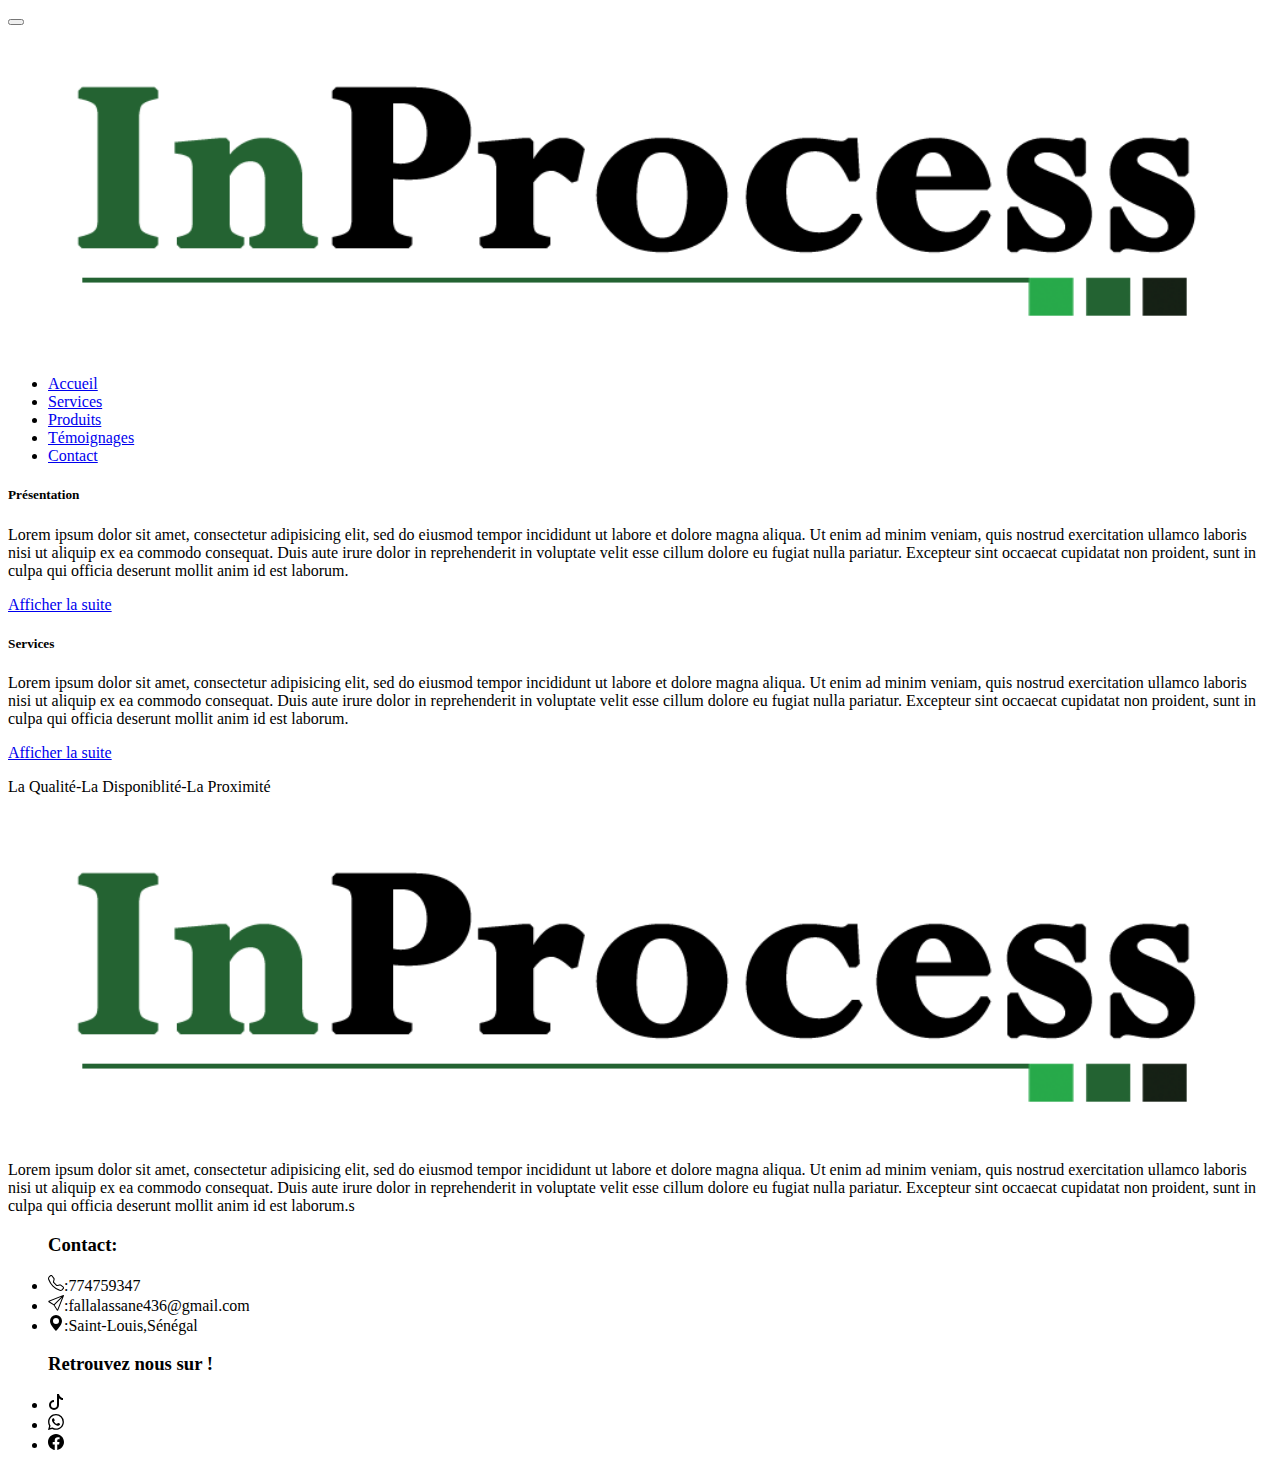
<file: index.html>
<!DOCTYPE html>
<html>
<head>
	<meta charset="utf-8">
	<meta name="viewport" content="width=device-width, initial-scale=1">
	<link rel="stylesheet" type="text/css" href="./ressources/css/style.css">
		<link href="https://cdn.jsdelivr.net/npm/bootstrap@5.2.3/dist/css/bootstrap.min.css" rel="stylesheet" integrity="sha384-rbsA2VBKQhggwzxH7pPCaAqO46MgnOM80zW1RWuH61DGLwZJEdK2Kadq2F9CUG65" crossorigin="anonymous">
<script src="https://cdn.jsdelivr.net/npm/bootstrap@5.2.3/dist/js/bootstrap.bundle.min.js" integrity="sha384-kenU1KFdBIe4zVF0s0G1M5b4hcpxyD9F7jL+jjXkk+Q2h455rYXK/7HAuoJl+0I4" crossorigin="anonymous"></script>
	<title>Service Fall Family</title>
</head>
<body>
	<div>
		<header class="navbar navbar-expand-lg bg-light">
			<button type="button" class="navbar-tggler ms-5" data-bs-toggle="collapse" data-bs-target="#nav-collapse">
				<span class="navbar-toggler-icon"></span>
			</button>
			<a href="#" class="navbar-brand">
				<img class="w-25 ms-5" src="./ressources/images/logo.svg" alt="logo" class="image ms-5">
			</a>
			<nav class="collapse navbar-collapse" id="nav-collapse">
				<ul class="navbar-nav ms-5">
					<li class="nav-item">
						<a class="nav-link active" aria-current="page" href="index.html">Accueil</a>
					</li>
					<li class="nav-item">
						<a class="nav-link"href="services.html">Services</a>
					</li>
					<li class="nav-item">
						<a class="nav-link" href="produits.html">Produits</a>
					</li>
					<li class="nav-item">
						<a class="nav-link" href="temoignages.html">Témoignages</a>
					</li>
					<li class="nav-item">
						<a class="nav-link" href="contact.html">Contact</a>
					</li>
				</ul>
			</nav>
		</header>
	</div>
	<section class="my-5">
		<div class="row container-fluid">
  <div class="col-sm-6">
    <div class="card">
      <div class="card-body">
        <h5 class="card-title fst-italic fw-bold text-center fs-4">Présentation</h5>
        <p class="card-text text-lowercase fs-6">Lorem ipsum dolor sit amet, consectetur adipisicing elit, sed do eiusmod
        tempor incididunt ut labore et dolore magna aliqua. Ut enim ad minim veniam,
        quis nostrud exercitation ullamco laboris nisi ut aliquip ex ea commodo
        consequat. Duis aute irure dolor in reprehenderit in voluptate velit esse
        cillum dolore eu fugiat nulla pariatur. Excepteur sint occaecat cupidatat non
        proident, sunt in culpa qui officia deserunt mollit anim id est laborum.</p>
        <a href="#" class="btn btn-light">Afficher la suite</a>
      </div>
    </div>
  </div>
  <div class="col-sm-6">
    <div class="card">
      <div class="card-body">
        <h5 class="card-title fst-italic fw-bold text-center fs-4">Services</h5>
        <p class="card-text text-lowercase fs-6">Lorem ipsum dolor sit amet, consectetur adipisicing elit, sed do eiusmod
        tempor incididunt ut labore et dolore magna aliqua. Ut enim ad minim veniam,
        quis nostrud exercitation ullamco laboris nisi ut aliquip ex ea commodo
        consequat. Duis aute irure dolor in reprehenderit in voluptate velit esse
        cillum dolore eu fugiat nulla pariatur. Excepteur sint occaecat cupidatat non
        proident, sunt in culpa qui officia deserunt mollit anim id est laborum.</p>
        <a href="services.html" class="btn btn-light">Afficher la suite</a>
      </div>
    </div>
  </div>
</div>
	</section>
	<div class="bg-light py-4">
		<footer>
			<div><p class="container-fluid text-center fs-4 fst-italic fw-bold pt-2 py-4">La Qualité-La Disponiblité-La Proximité</p>
			</div>
			<div class="row">
			<div class="col-4">
				<img class="w-25 ms-5" src="./ressources/images/logo.svg" alt="logo" class="image ms-5">
  <div class="card-body">
    <p class="card-text container-fluid text-lowercase fs-6">Lorem ipsum dolor sit amet, consectetur adipisicing elit, sed do eiusmod
    tempor incididunt ut labore et dolore magna aliqua. Ut enim ad minim veniam,
    quis nostrud exercitation ullamco laboris nisi ut aliquip ex ea commodo
    consequat. Duis aute irure dolor in reprehenderit in voluptate velit esse
    cillum dolore eu fugiat nulla pariatur. Excepteur sint occaecat cupidatat non
    proident, sunt in culpa qui officia deserunt mollit anim id est laborum.s</p>
  </div>
</div>
			<div class="col-4">
				<ul class="navbar-nav text-lowercase fs-6">
				<h3>Contact:</h3>
				<li class="nav-item"><span><img src="./ressources/images/telephone.svg">:774759347</span></li>
				<li class="nav-item"><span><img src="./ressources/images/send.svg">:fallalassane436@gmail.com</span></li>
				<li class="nav-item"><span><img src="./ressources/images/geo-alt-fill.svg">:Saint-Louis,Sénégal</span></li>	
				</ul>
			</div>
			<div class="icones col-4">
				<ul class="navbar-nav text-lowercase fs-6">
				<h3>Retrouvez nous sur !</h3>
			<li class="nav-item"><img src="./ressources/images/tiktok.svg"></li>
			<li class="nav-item"><img src="./ressources/images/whatsapp.svg"></li>
			<li class="nav-item"><img src="./ressources/images/facebook.svg"></li>
			</ul>				
			</div>	
			</div>	
		</footer>
	</div>
</body>
</html>
</file>
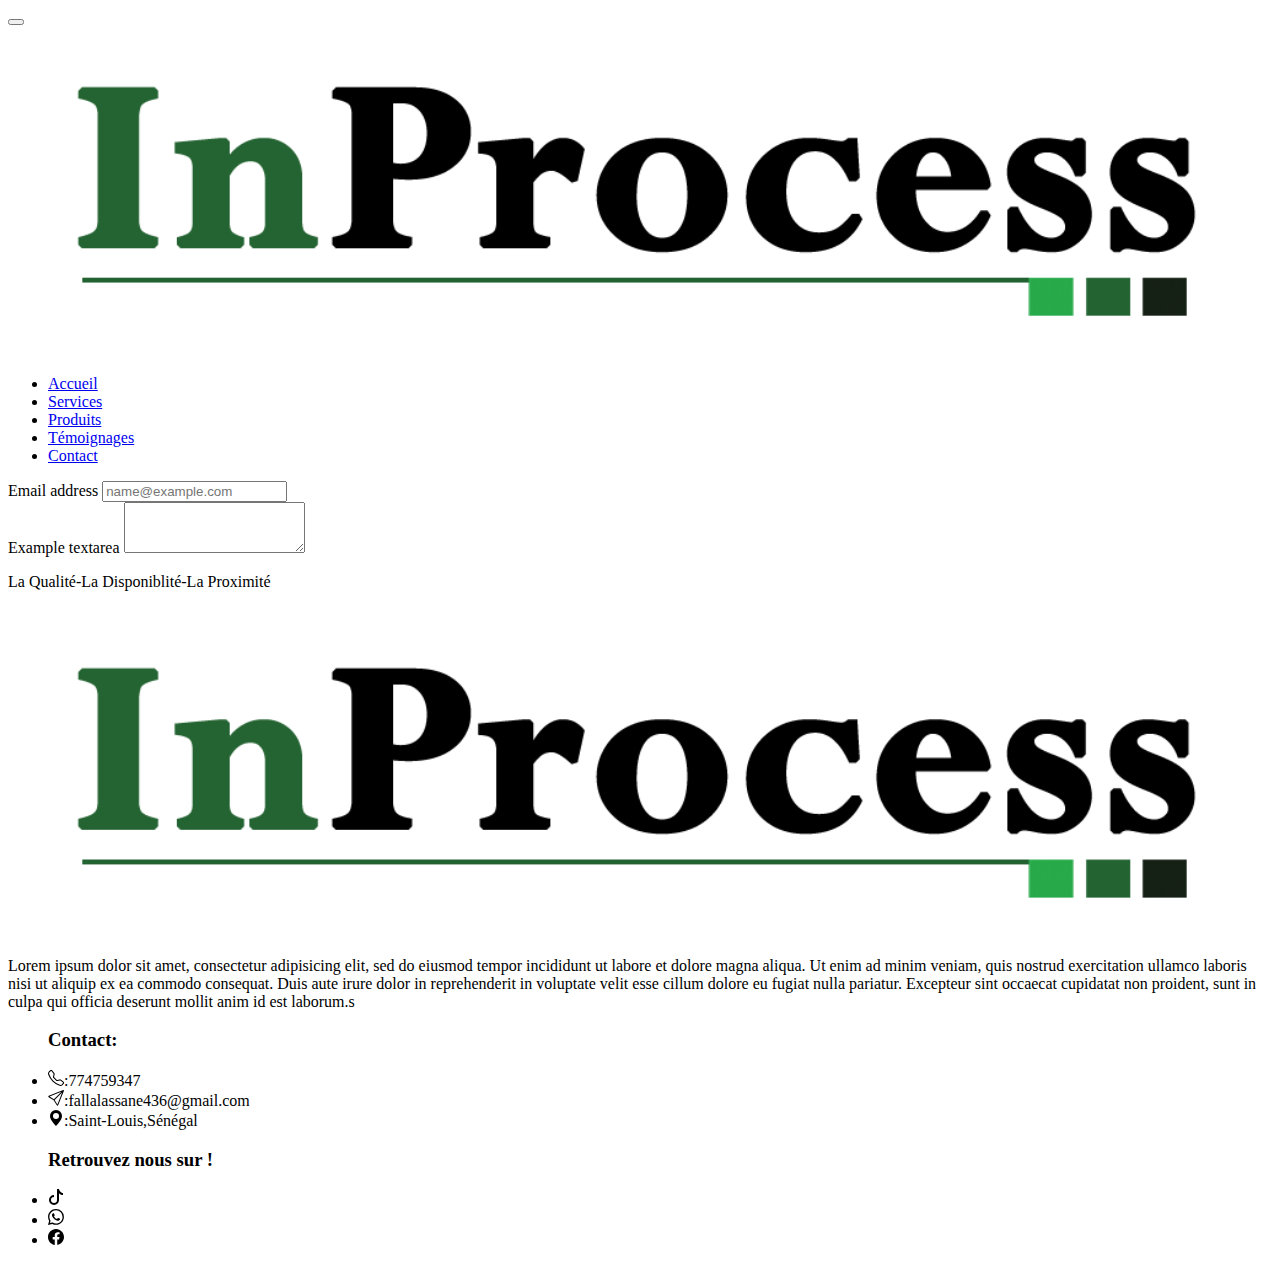
<file: contact.html>
<!DOCTYPE html>
<html>
<head>
	<meta charset="utf-8">
	<meta name="viewport" content="width=device-width, initial-scale=1">
	<link rel="stylesheet" type="text/css" href="./ressources/css/style.css">
		<link href="https://cdn.jsdelivr.net/npm/bootstrap@5.2.3/dist/css/bootstrap.min.css" rel="stylesheet" integrity="sha384-rbsA2VBKQhggwzxH7pPCaAqO46MgnOM80zW1RWuH61DGLwZJEdK2Kadq2F9CUG65" crossorigin="anonymous">
<script src="https://cdn.jsdelivr.net/npm/bootstrap@5.2.3/dist/js/bootstrap.bundle.min.js" integrity="sha384-kenU1KFdBIe4zVF0s0G1M5b4hcpxyD9F7jL+jjXkk+Q2h455rYXK/7HAuoJl+0I4" crossorigin="anonymous"></script>
	<title>Service Fall Family</title>
</head>
<body>
	<div>
		<header class="navbar navbar-expand-lg bg-light">
			<button type="button" class="navbar-tggler ms-5" data-bs-toggle="collapse" data-bs-target="#nav-collapse">
				<span class="navbar-toggler-icon"></span>
			</button>
			<a href="#" class="navbar-brand">
				<img class="w-25 ms-5" src="./ressources/images/logo.svg" alt="logo" class="image ms-5">
			</a>
			<nav class="collapse navbar-collapse" id="nav-collapse">
				<ul class="navbar-nav ms-5">
					<li class="nav-item">
						<a class="nav-link active" aria-current="page" href="index.html">Accueil</a>
					</li>
					<li class="nav-item">
						<a class="nav-link"href="services.html">Services</a>
					</li>
					<li class="nav-item">
						<a class="nav-link" href="produits.html">Produits</a>
					</li>
					<li class="nav-item">
						<a class="nav-link" href="temoignages.html">Témoignages</a>
					</li>
					<li class="nav-item">
						<a class="nav-link" href="contact.html">Contact</a>
					</li>
				</ul>
			</nav>
		</header>
	</div>
		<div class="form-control-sm mx-5 w-25">
			<div class="mb-3">
  <label for="exampleFormControlInput1" class="form-label">Email address</label>
  <input type="email" class="form-control" id="exampleFormControlInput1" placeholder="name@example.com">
</div>
<div class="mb-3">
  <label for="exampleFormControlTextarea1" class="form-label">Example textarea</label>
  <textarea class="form-control" id="exampleFormControlTextarea1" rows="3"></textarea>
</div>
		</div>
	<div class="bg-light py-4">
		<footer>
			<div><p class="container-fluid text-center fs-4 fst-italic fw-bold pt-2 py-4">La Qualité-La Disponiblité-La Proximité</p>
			</div>
			<div class="row">
			<div class="col-4">
				<img class="w-25 ms-5" src="./ressources/images/logo.svg" alt="logo" class="image ms-5">
  <div class="card-body">
    <p class="card-text container-fluid text-lowercase fs-6">Lorem ipsum dolor sit amet, consectetur adipisicing elit, sed do eiusmod
    tempor incididunt ut labore et dolore magna aliqua. Ut enim ad minim veniam,
    quis nostrud exercitation ullamco laboris nisi ut aliquip ex ea commodo
    consequat. Duis aute irure dolor in reprehenderit in voluptate velit esse
    cillum dolore eu fugiat nulla pariatur. Excepteur sint occaecat cupidatat non
    proident, sunt in culpa qui officia deserunt mollit anim id est laborum.s</p>
  </div>
</div>
			<div class="col-4">
				<ul class="navbar-nav text-lowercase fs-6">
				<h3>Contact:</h3>
				<li class="nav-item"><span><img src="./ressources/images/telephone.svg">:774759347</span></li>
				<li class="nav-item"><span><img src="./ressources/images/send.svg">:fallalassane436@gmail.com</span></li>
				<li class="nav-item"><span><img src="./ressources/images/geo-alt-fill.svg">:Saint-Louis,Sénégal</span></li>	
				</ul>
			</div>
			<div class="icones col-4">
				<ul class="navbar-nav text-lowercase fs-6">
				<h3>Retrouvez nous sur !</h3>
			<li class="nav-item"><img src="./ressources/images/tiktok.svg"></li>
			<li class="nav-item"><img src="./ressources/images/whatsapp.svg"></li>
			<li class="nav-item"><img src="./ressources/images/facebook.svg"></li>
			</ul>				
			</div>	
			</div>	
		</footer>
	</div>
</body>
</html>
</file>
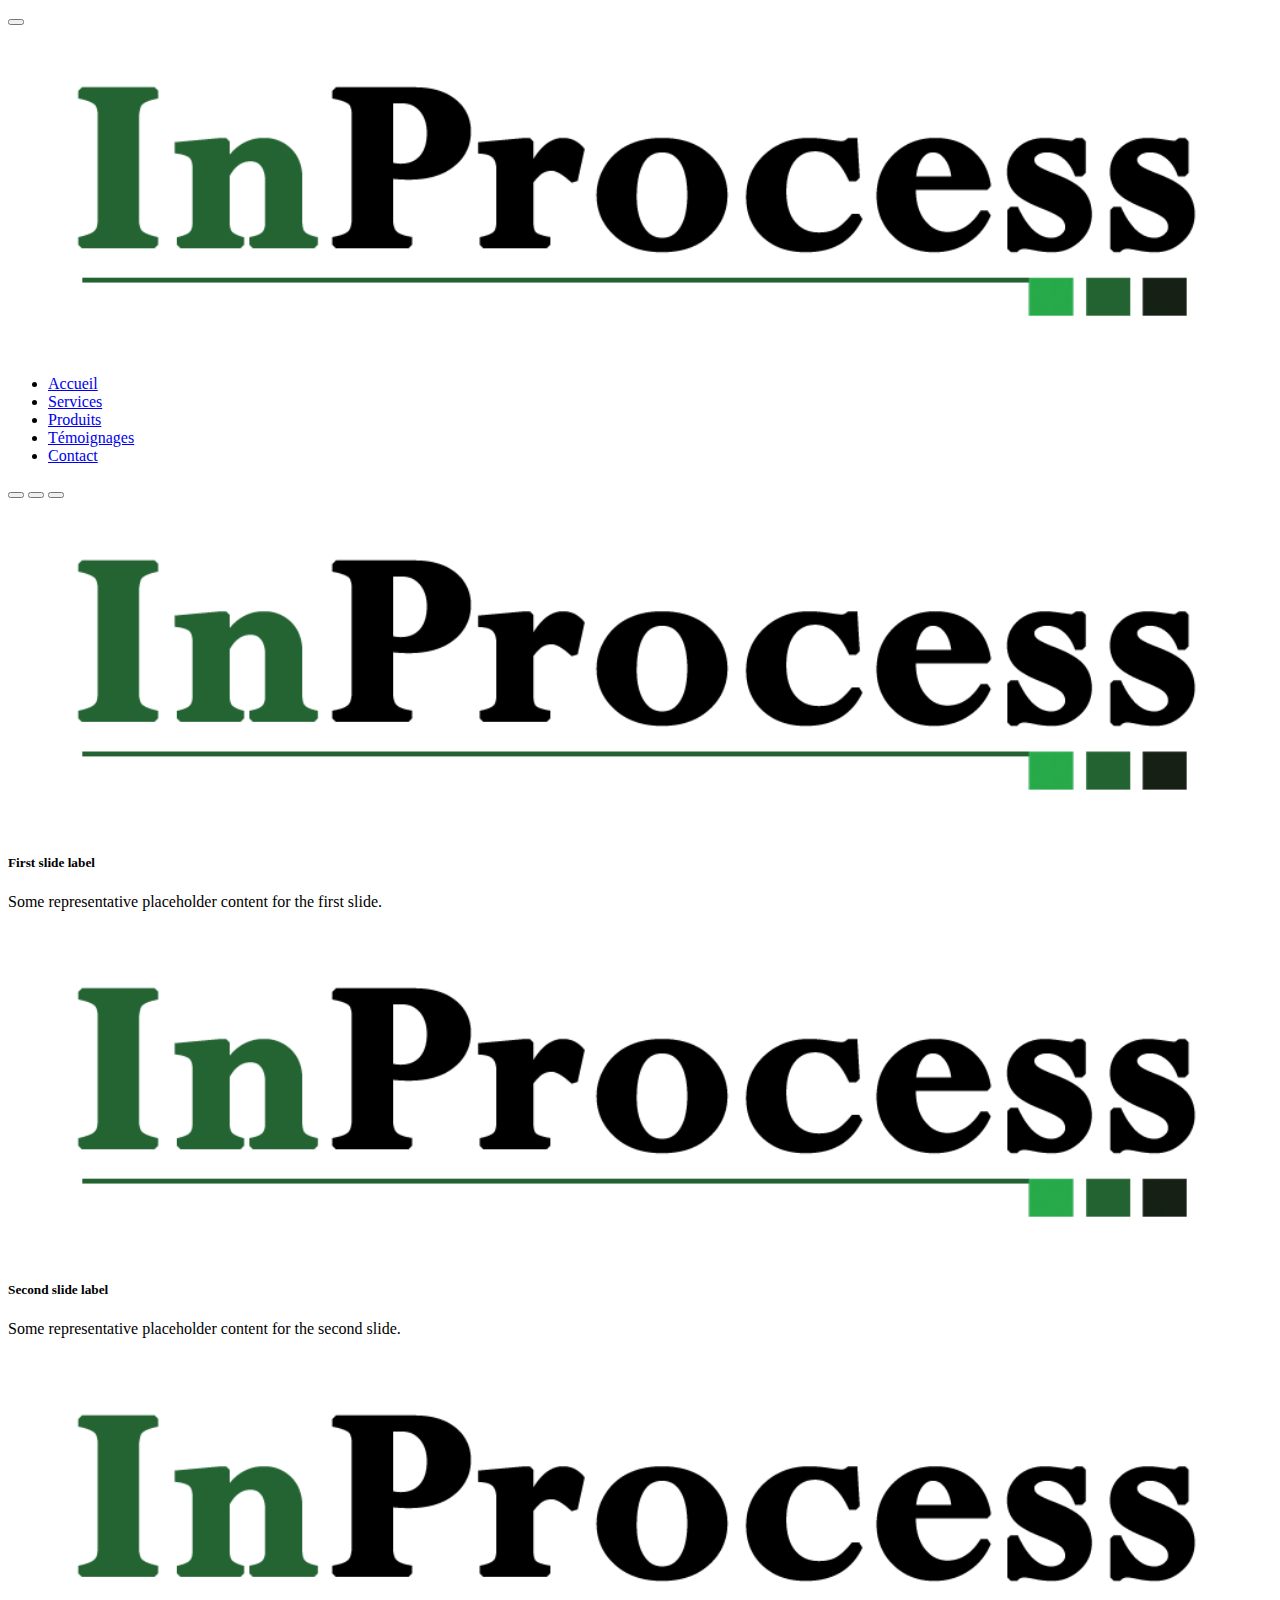
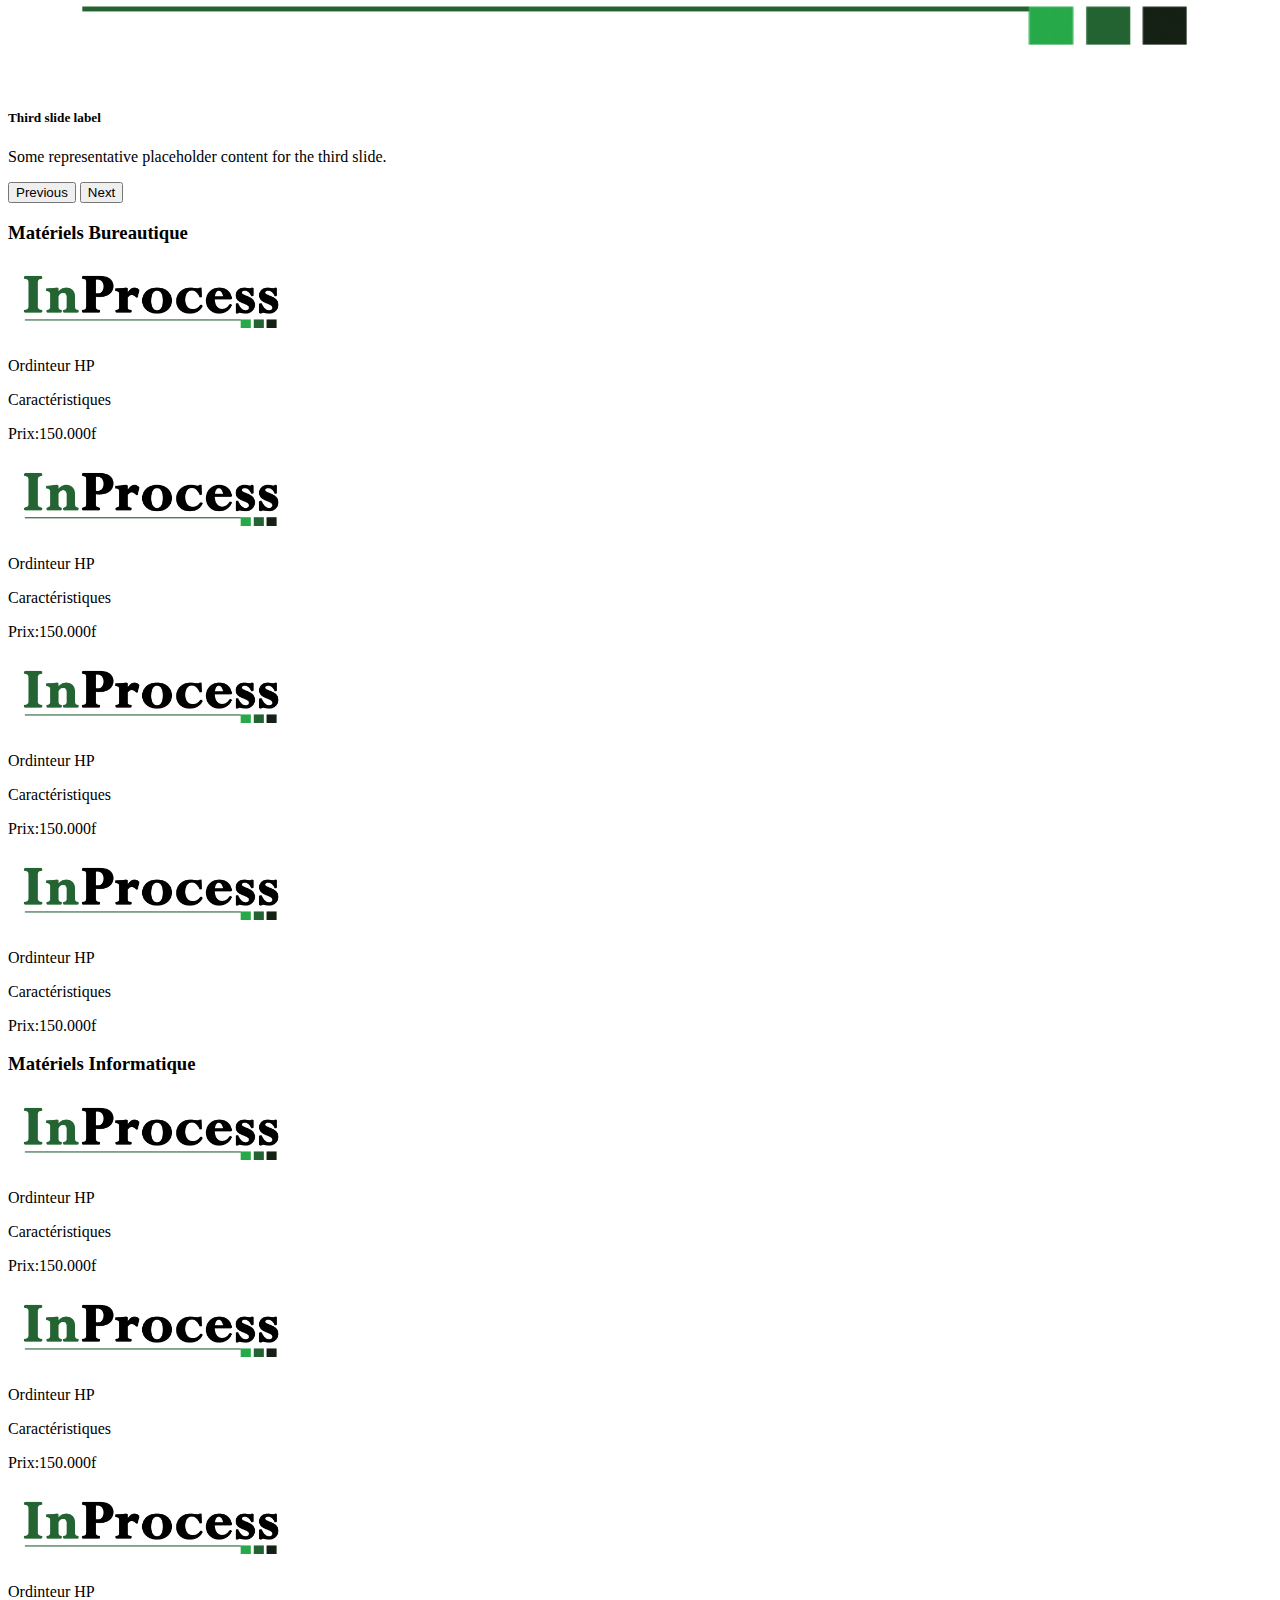
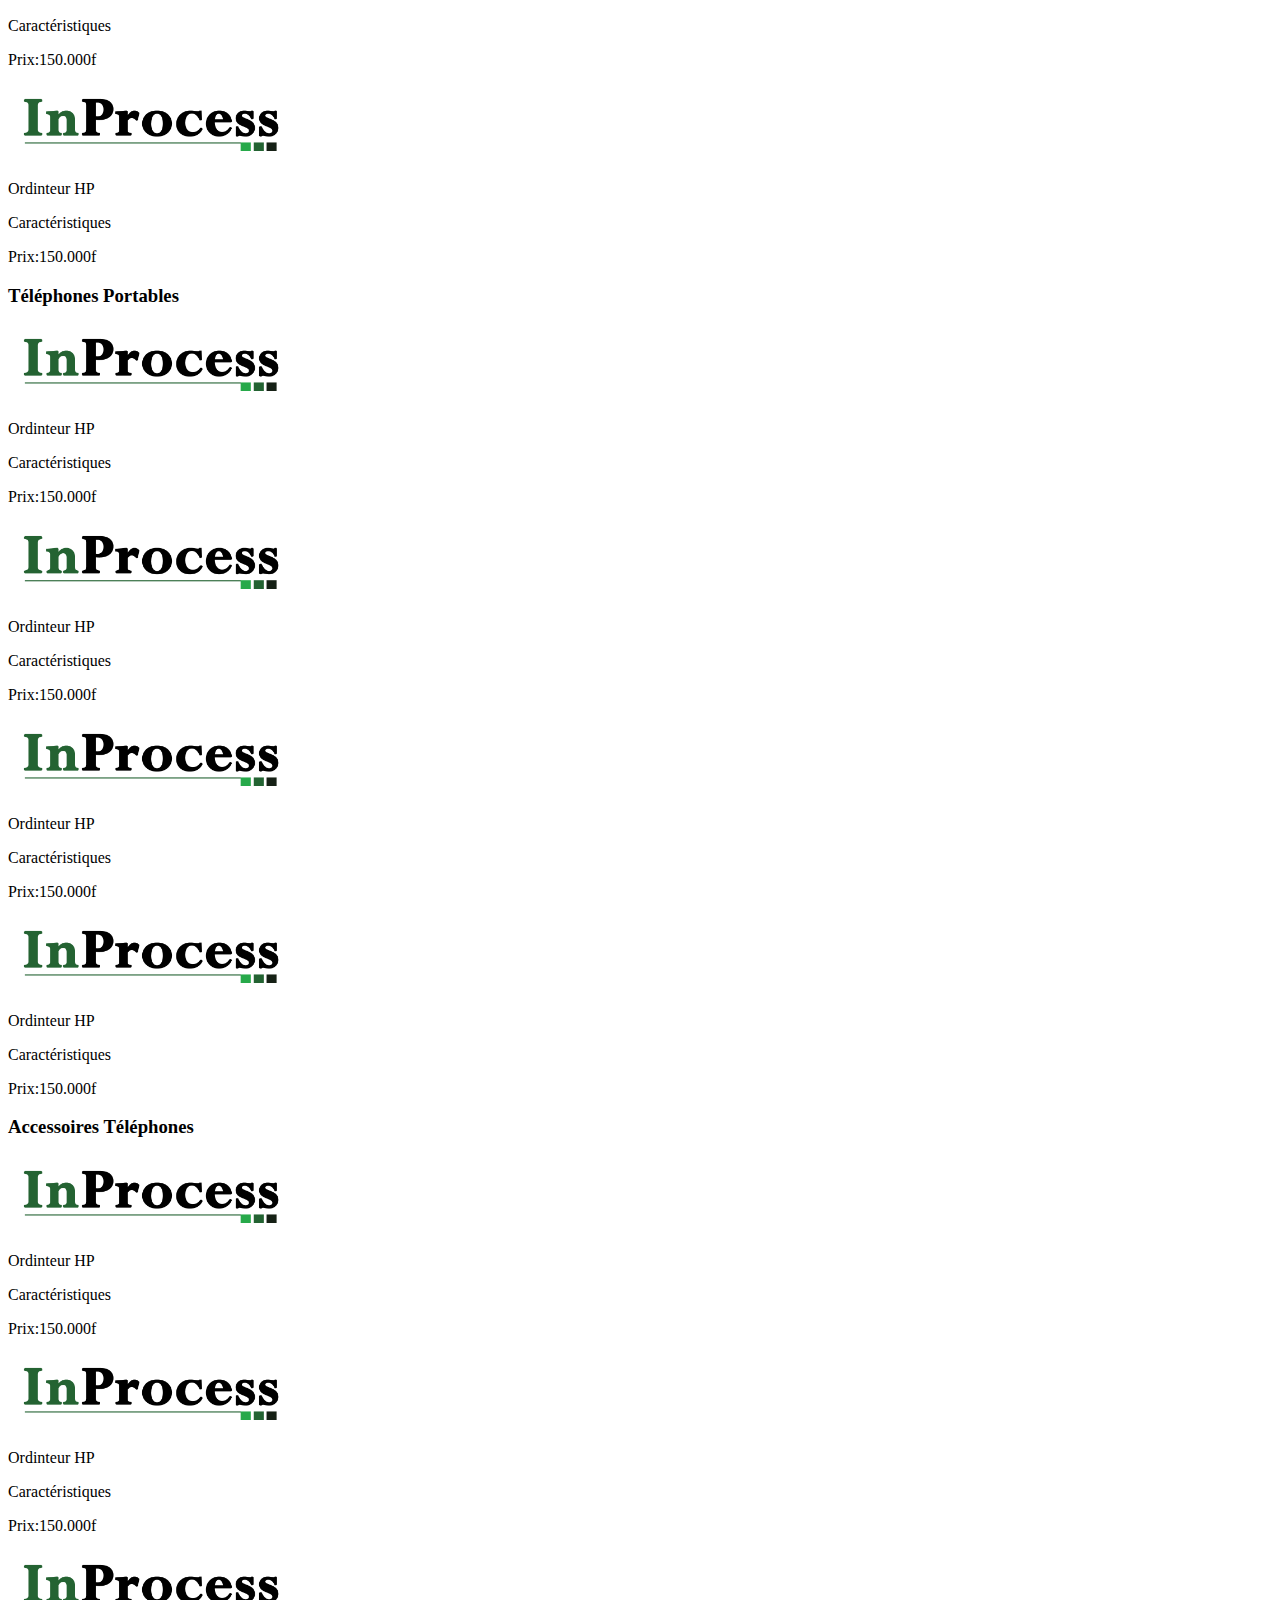
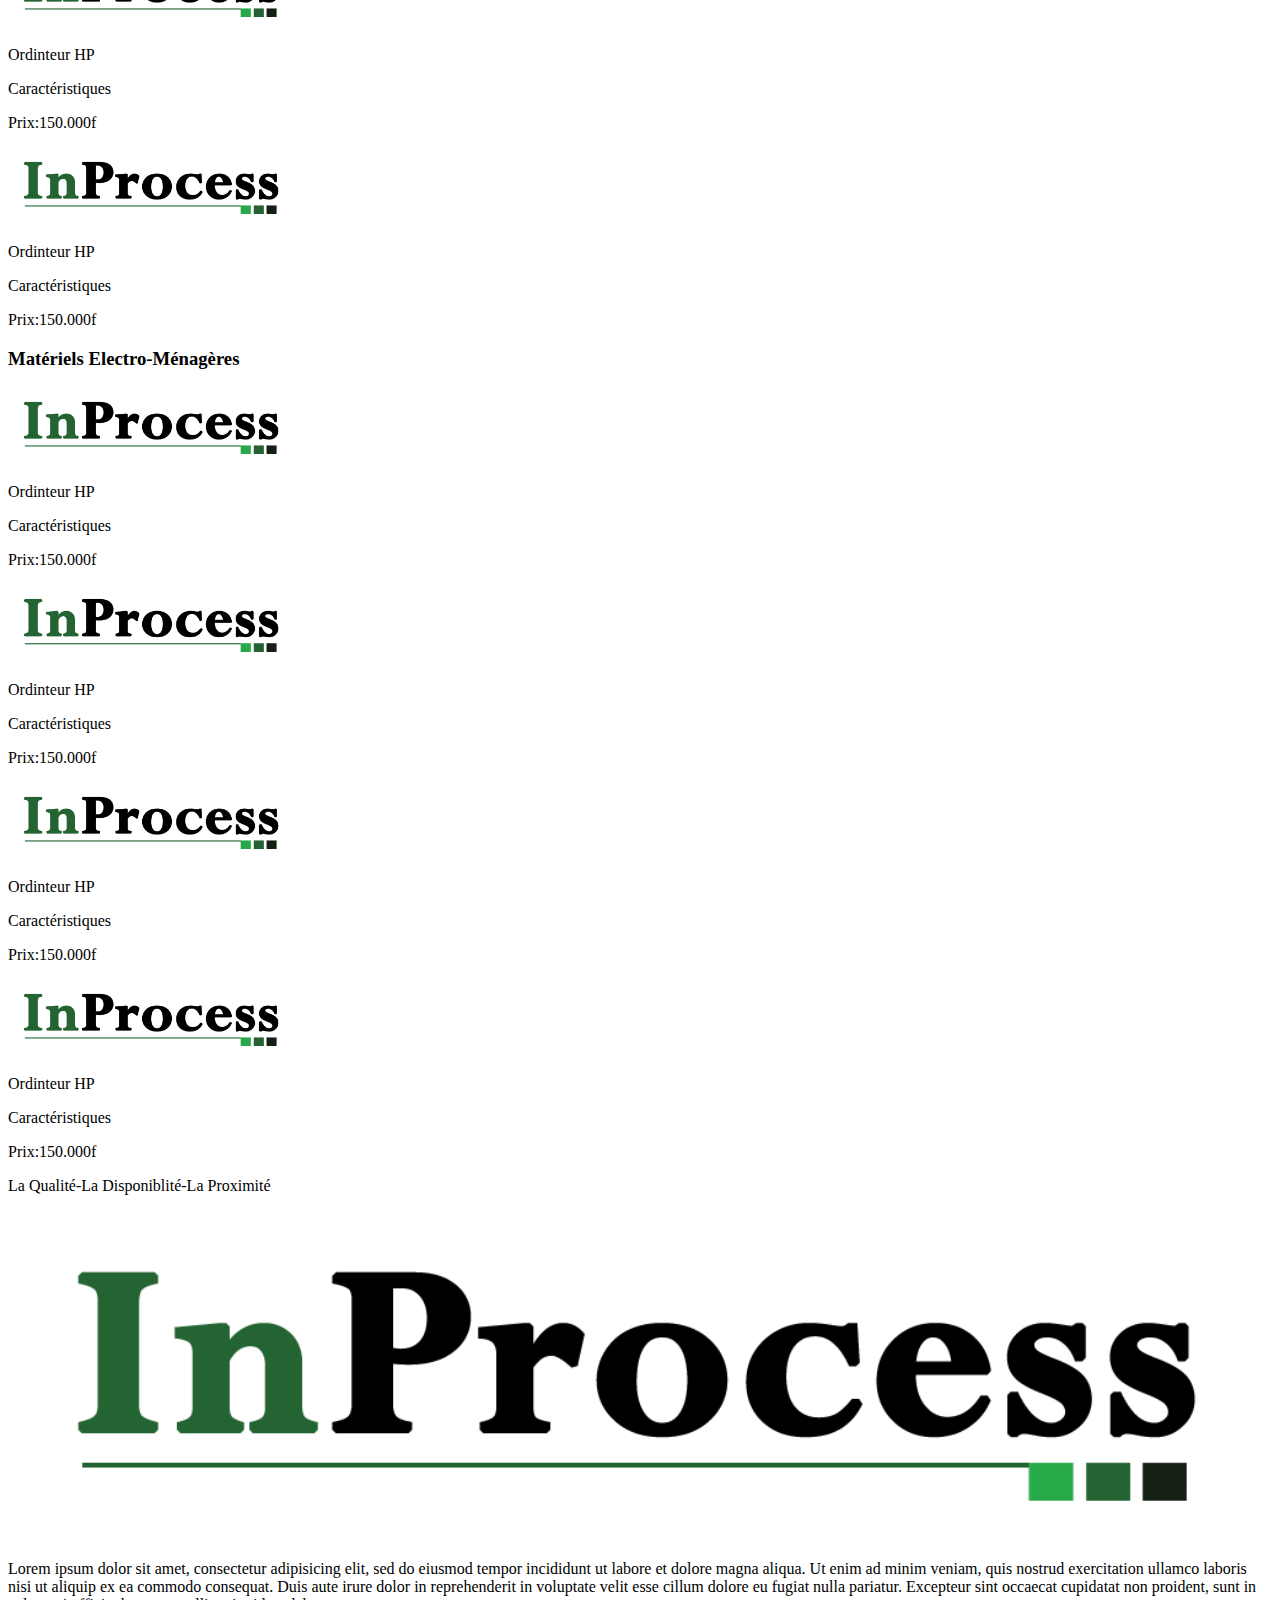
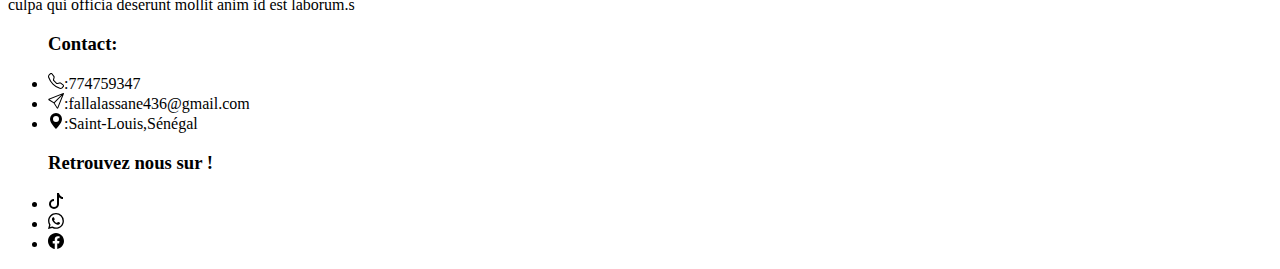
<file: produits.html>
<!DOCTYPE html>
<html>
<head>
	<meta charset="utf-8">
	<meta name="viewport" content="width=device-width, initial-scale=1">
	<link rel="stylesheet" type="text/css" href="./ressources/css/style.css">
		<link href="https://cdn.jsdelivr.net/npm/bootstrap@5.2.3/dist/css/bootstrap.min.css" rel="stylesheet" integrity="sha384-rbsA2VBKQhggwzxH7pPCaAqO46MgnOM80zW1RWuH61DGLwZJEdK2Kadq2F9CUG65" crossorigin="anonymous">
<script src="https://cdn.jsdelivr.net/npm/bootstrap@5.2.3/dist/js/bootstrap.bundle.min.js" integrity="sha384-kenU1KFdBIe4zVF0s0G1M5b4hcpxyD9F7jL+jjXkk+Q2h455rYXK/7HAuoJl+0I4" crossorigin="anonymous"></script>
	<title>Service Fall Family</title>
</head>
<body>
	<div class="fixed-top fixed-bottom">
		<header class="navbar navbar-expand-lg bg-light">
			<button type="button" class="navbar-tggler ms-5" data-bs-toggle="collapse" data-bs-target="#nav-collapse">
				<span class="navbar-toggler-icon"></span>
			</button>
			<a href="#" class="navbar-brand">
				<img class="w-25 ms-5" src="./ressources/images/logo.svg" alt="logo" class="image ms-5">
			</a>
			<nav class="collapse navbar-collapse" id="nav-collapse">
				<ul class="navbar-nav ms-5">
					<li class="nav-item">
						<a class="nav-link active" aria-current="page" href="index.html">Accueil</a>
					</li>
					<li class="nav-item">
						<a class="nav-link"href="services.html">Services</a>
					</li>
					<li class="nav-item">
						<a class="nav-link" href="produits.html">Produits</a>
					</li>
					<li class="nav-item">
						<a class="nav-link" href="temoignages.html">Témoignages</a>
					</li>
					<li class="nav-item">
						<a class="nav-link" href="contact.html">Contact</a>
					</li>
				</ul>
			</nav>
		</header>
	</div>
	<div>
	<div id="carouselExampleCaptions" class="carousel slide" data-bs-ride="carousel">
  <div class="carousel-indicators">
    <button type="button" data-bs-target="#carouselExampleCaptions" data-bs-slide-to="0" class="active" aria-current="true" aria-label="Slide 1"></button>
    <button type="button" data-bs-target="#carouselExampleCaptions" data-bs-slide-to="1" aria-label="Slide 2"></button>
    <button type="button" data-bs-target="#carouselExampleCaptions" data-bs-slide-to="2" aria-label="Slide 3"></button>
  </div>
  <div class="carousel-inner">
    <div class="carousel-item active">
      <img src="./ressources/images/logo.svg" class="d-block w-100" alt="logo">
      <div class="carousel-caption d-none d-md-block">
        <h5>First slide label</h5>
        <p>Some representative placeholder content for the first slide.</p>
      </div>
    </div>
    <div class="carousel-item">
      <img src="./ressources/images/logo.svg" class="d-block w-100" alt="hp">
      <div class="carousel-caption d-none d-md-block">
        <h5>Second slide label</h5>
        <p>Some representative placeholder content for the second slide.</p>
      </div>
    </div>
    <div class="carousel-item">
      <img src="./ressources/images/logo.svg" class="d-block w-100" alt="logo">
      <div class="carousel-caption d-none d-md-block">
        <h5>Third slide label</h5>
        <p>Some representative placeholder content for the third slide.</p>
      </div>
    </div>
  </div>
  <button class="carousel-control-prev" type="button" data-bs-target="#carouselExampleCaptions" data-bs-slide="prev">
    <span class="carousel-control-prev-icon" aria-hidden="true"></span>
    <span class="visually-hidden">Previous</span>
  </button>
  <button class="carousel-control-next" type="button" data-bs-target="#carouselExampleCaptions" data-bs-slide="next">
    <span class="carousel-control-next-icon" aria-hidden="true"></span>
    <span class="visually-hidden">Next</span>
  </button>
</div>
	</div>
	<section class="section1 row container-fluid ps-4 pe-4">
		<h3 class="display-3 py-4 text-center">Matériels Bureautique</h3>
  	<div class="card me-3" style="width: 18rem;">
  <img src="./ressources/images/logo.svg" class="card-img-top" alt="logo">
  <div class="card-body">
    <p class="card-text">Ordinteur HP</p>
    <p class="card-text">Caractéristiques</p>
    <p class="card-text">Prix:150.000f</p>
  </div>
  </div>
  <div class="card me-3" style="width: 18rem;">
  <img src="./ressources/images/logo.svg" class="card-img-top" alt="logo">
  <div class="card-body">
    <p class="card-text">Ordinteur HP</p>
    <p class="card-text">Caractéristiques</p>
    <p class="card-text">Prix:150.000f</p>
  </div>
  </div>
  <div class="card me-3" style="width: 18rem;">
  <img src="./ressources/images/logo.svg" class="card-img-top" alt="logo">
  <div class="card-body">
    <p class="card-text">Ordinteur HP</p>
    <p class="card-text">Caractéristiques</p>
    <p class="card-text">Prix:150.000f</p>
  </div>
  </div>
  <div class="card me-3" style="width: 18rem;">
  <img src="./ressources/images/logo.svg" class="card-img-top" alt="logo">
  <div class="card-body">
    <p class="card-text">Ordinteur HP</p>
    <p class="card-text">Caractéristiques</p>
    <p class="card-text">Prix:150.000f</p>
  </div>
  </div>
  </section>
  <section class="section2 row container-fluid ps-4 pe-4 center py-4" >
  	<h3 class="display-3 py-4 text-center">Matériels Informatique</h3>
  	 <div class="card me-3" style="width: 18rem;">
  <img src="./ressources/images/logo.svg" class="card-img-top" alt="logo">
  <div class="card-body">
    <p class="card-text">Ordinteur HP</p>
    <p class="card-text">Caractéristiques</p>
    <p class="card-text">Prix:150.000f</p>
  </div>
</div>
 <div class="card me-3" style="width: 18rem;">
  <img src="./ressources/images/logo.svg" class="card-img-top" alt="logo">
  <div class="card-body">
    <p class="card-text">Ordinteur HP</p>
    <p class="card-text">Caractéristiques</p>
    <p class="card-text">Prix:150.000f</p>
  </div>
</div>
 <div class="card me-3" style="width: 18rem;">
  <img src="./ressources/images/logo.svg" class="card-img-top" alt="logo">
  <div class="card-body">
    <p class="card-text">Ordinteur HP</p>
    <p class="card-text">Caractéristiques</p>
    <p class="card-text">Prix:150.000f</p>
  </div>
</div>
 <div class="card me-3" style="width: 18rem;">
  <img src="./ressources/images/logo.svg" class="card-img-top" alt="logo">
  <div class="card-body">
    <p class="card-text">Ordinteur HP</p>
    <p class="card-text">Caractéristiques</p>
    <p class="card-text">Prix:150.000f</p>
  </div>
</div>
  </section>
  <section class="section3 row container-fluid ps-4 pe-4 center py-4" >
  	<h3 class="display-3 py-4 text-center">Téléphones Portables</h3>
  	 <div class="card me-3" style="width: 18rem;">
  <img src="./ressources/images/logo.svg" class="card-img-top" alt="logo">
  <div class="card-body">
    <p class="card-text">Ordinteur HP</p>
    <p class="card-text">Caractéristiques</p>
    <p class="card-text">Prix:150.000f</p>
  </div>
</div>
 <div class="card me-3" style="width: 18rem;">
  <img src="./ressources/images/logo.svg" class="card-img-top" alt="logo">
  <div class="card-body">
    <p class="card-text">Ordinteur HP</p>
    <p class="card-text">Caractéristiques</p>
    <p class="card-text">Prix:150.000f</p>
  </div>
</div>
 <div class="card me-3" style="width: 18rem;">
  <img src="./ressources/images/logo.svg" class="card-img-top" alt="logo">
  <div class="card-body">
    <p class="card-text">Ordinteur HP</p>
    <p class="card-text">Caractéristiques</p>
    <p class="card-text">Prix:150.000f</p>
  </div>
</div>
 <div class="card me-3" style="width: 18rem;">
  <img src="./ressources/images/logo.svg" class="card-img-top" alt="logo">
  <div class="card-body">
    <p class="card-text">Ordinteur HP</p>
    <p class="card-text">Caractéristiques</p>
    <p class="card-text">Prix:150.000f</p>
  </div>
</div>
  </section>
  <section class="section4 row container-fluid ps-4 pe-4 center py-4" >
  	<h3 class="display-3 py-4 text-center">Accessoires Téléphones</h3>
  	 <div class="card me-3" style="width: 18rem;">
  <img src="./ressources/images/logo.svg" class="card-img-top" alt="logo">
  <div class="card-body">
    <p class="card-text">Ordinteur HP</p>
    <p class="card-text">Caractéristiques</p>
    <p class="card-text">Prix:150.000f</p>
  </div>
</div>
 <div class="card me-3" style="width: 18rem;">
  <img src="./ressources/images/logo.svg" class="card-img-top" alt="logo">
  <div class="card-body">
    <p class="card-text">Ordinteur HP</p>
    <p class="card-text">Caractéristiques</p>
    <p class="card-text">Prix:150.000f</p>
  </div>
</div>
 <div class="card me-3" style="width: 18rem;">
  <img src="./ressources/images/logo.svg" class="card-img-top" alt="logo">
  <div class="card-body">
    <p class="card-text">Ordinteur HP</p>
    <p class="card-text">Caractéristiques</p>
    <p class="card-text">Prix:150.000f</p>
  </div>
</div>
 <div class="card me-3" style="width: 18rem;">
  <img src="./ressources/images/logo.svg" class="card-img-top" alt="logo">
  <div class="card-body">
    <p class="card-text">Ordinteur HP</p>
    <p class="card-text">Caractéristiques</p>
    <p class="card-text">Prix:150.000f</p>
  </div>
</div>
  </section>
  <section class="section5 row container-fluid ps-4 pe-4 center py-4" >
  	<h3 class="display-3 py-4 text-center">Matériels Electro-Ménagères</h3>
  	 <div class="card me-3" style="width: 18rem;">
  <img src="./ressources/images/logo.svg" class="card-img-top" alt="logo">
  <div class="card-body">
    <p class="card-text">Ordinteur HP</p>
    <p class="card-text">Caractéristiques</p>
    <p class="card-text">Prix:150.000f</p>
  </div>
</div>
 <div class="card me-3" style="width: 18rem;">
  <img src="./ressources/images/logo.svg" class="card-img-top" alt="logo">
  <div class="card-body">
    <p class="card-text">Ordinteur HP</p>
    <p class="card-text">Caractéristiques</p>
    <p class="card-text">Prix:150.000f</p>
  </div>
</div>
 <div class="card me-3" style="width: 18rem;">
  <img src="./ressources/images/logo.svg" class="card-img-top" alt="logo">
  <div class="card-body">
    <p class="card-text">Ordinteur HP</p>
    <p class="card-text">Caractéristiques</p>
    <p class="card-text">Prix:150.000f</p>
  </div>
</div>
 <div class="card me-3" style="width: 18rem;">
  <img src="./ressources/images/logo.svg" class="card-img-top" alt="logo">
  <div class="card-body">
    <p class="card-text">Ordinteur HP</p>
    <p class="card-text">Caractéristiques</p>
    <p class="card-text">Prix:150.000f</p>
  </div>
</div>
  </section>		
	<div class="bg-light py-4">
		<footer>
			<div><p class="container-fluid text-center fs-4 fst-italic fw-bold pt-2 py-4">La Qualité-La Disponiblité-La Proximité</p>
			</div>
			<div class="row">
			<div class="col-4">
				<img class="w-25 ms-5" src="./ressources/images/logo.svg" alt="logo" class="image ms-5">
  <div class="card-body">
    <p class="card-text container-fluid text-lowercase fs-6">Lorem ipsum dolor sit amet, consectetur adipisicing elit, sed do eiusmod
    tempor incididunt ut labore et dolore magna aliqua. Ut enim ad minim veniam,
    quis nostrud exercitation ullamco laboris nisi ut aliquip ex ea commodo
    consequat. Duis aute irure dolor in reprehenderit in voluptate velit esse
    cillum dolore eu fugiat nulla pariatur. Excepteur sint occaecat cupidatat non
    proident, sunt in culpa qui officia deserunt mollit anim id est laborum.s</p>
  </div>
</div>
			<div class="col-4">
				<ul class="navbar-nav text-lowercase fs-6">
				<h3>Contact:</h3>
				<li class="nav-item"><span><img src="./ressources/images/telephone.svg">:774759347</span></li>
				<li class="nav-item"><span><img src="./ressources/images/send.svg">:fallalassane436@gmail.com</span></li>
				<li class="nav-item"><span><img src="./ressources/images/geo-alt-fill.svg">:Saint-Louis,Sénégal</span></li>	
				</ul>
			</div>
			<div class="icones col-4">
				<ul class="navbar-nav text-lowercase fs-6">
				<h3>Retrouvez nous sur !</h3>
			<li class="nav-item"><img src="./ressources/images/tiktok.svg"></li>
			<li class="nav-item"><img src="./ressources/images/whatsapp.svg"></li>
			<li class="nav-item"><img src="./ressources/images/facebook.svg"></li>
			</ul>				
			</div>	
			</div>	
		</footer>
	</div>
</body>
</html>
</file>
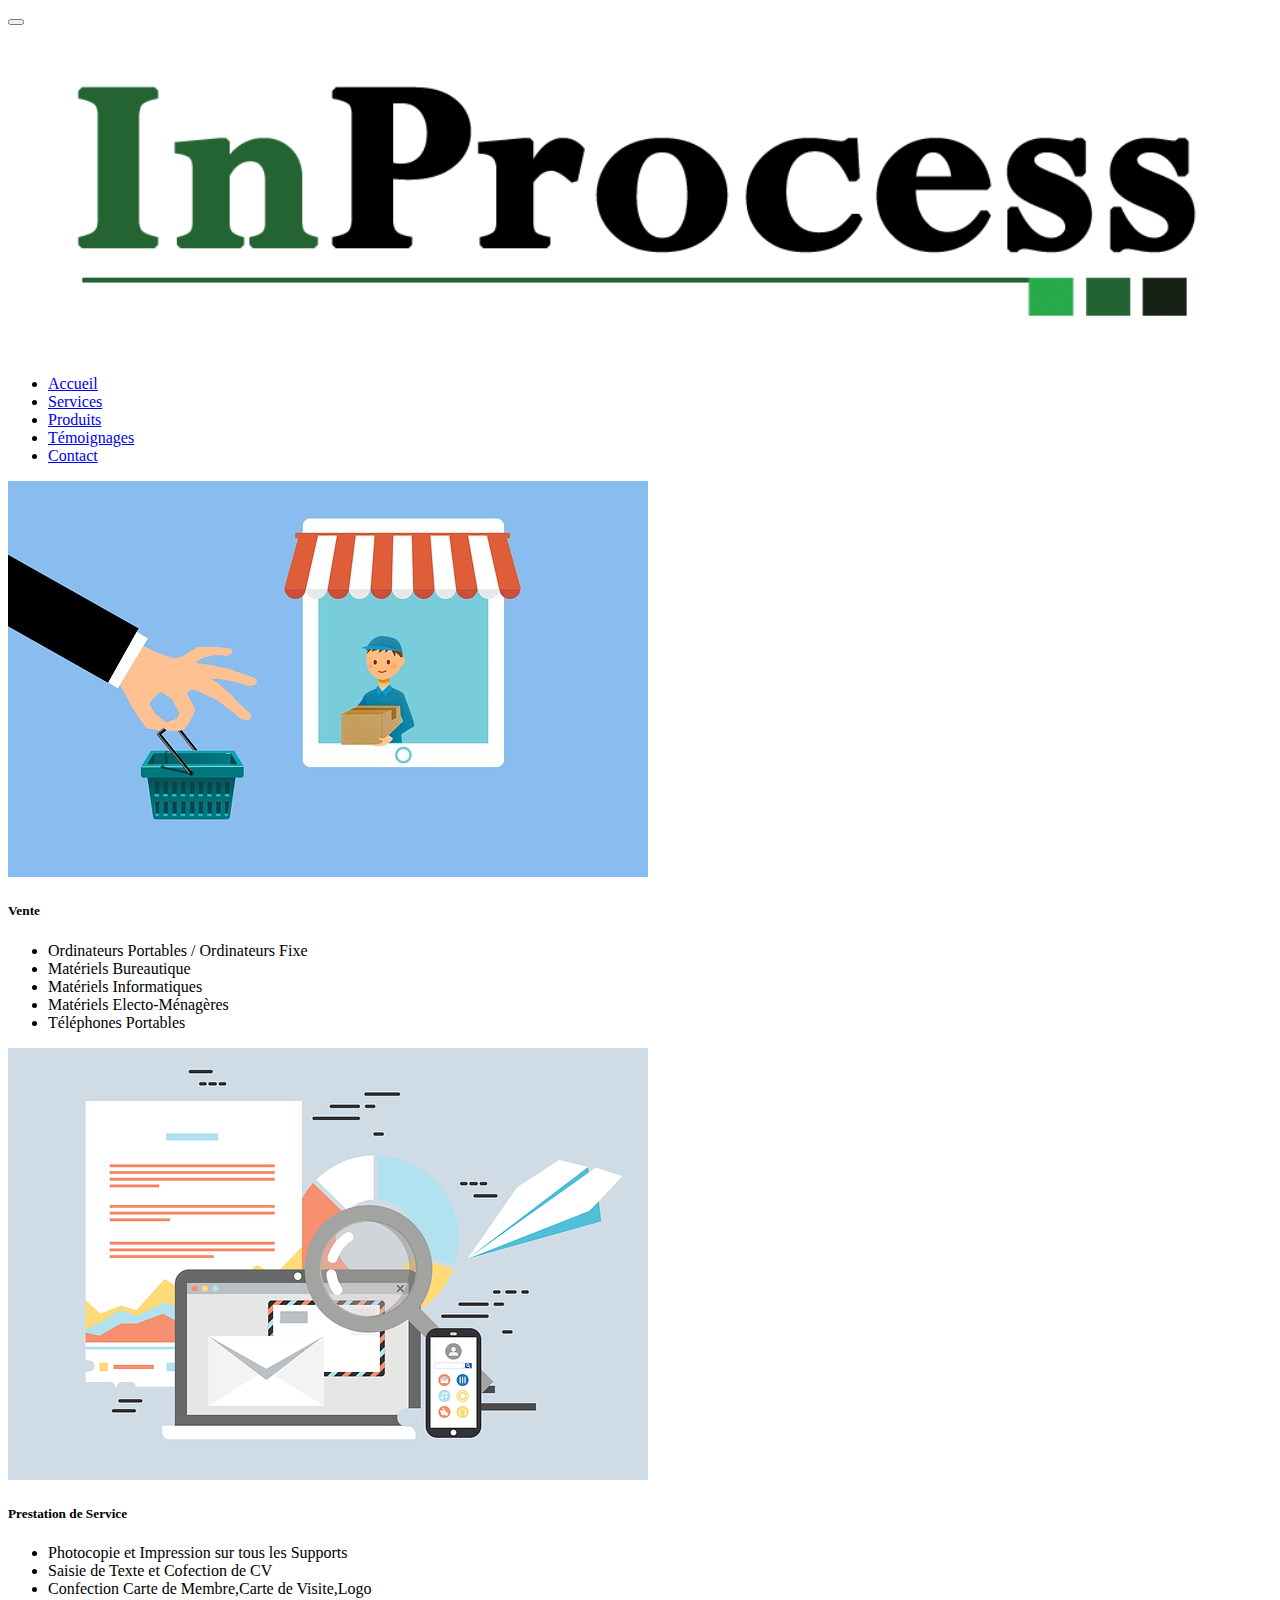
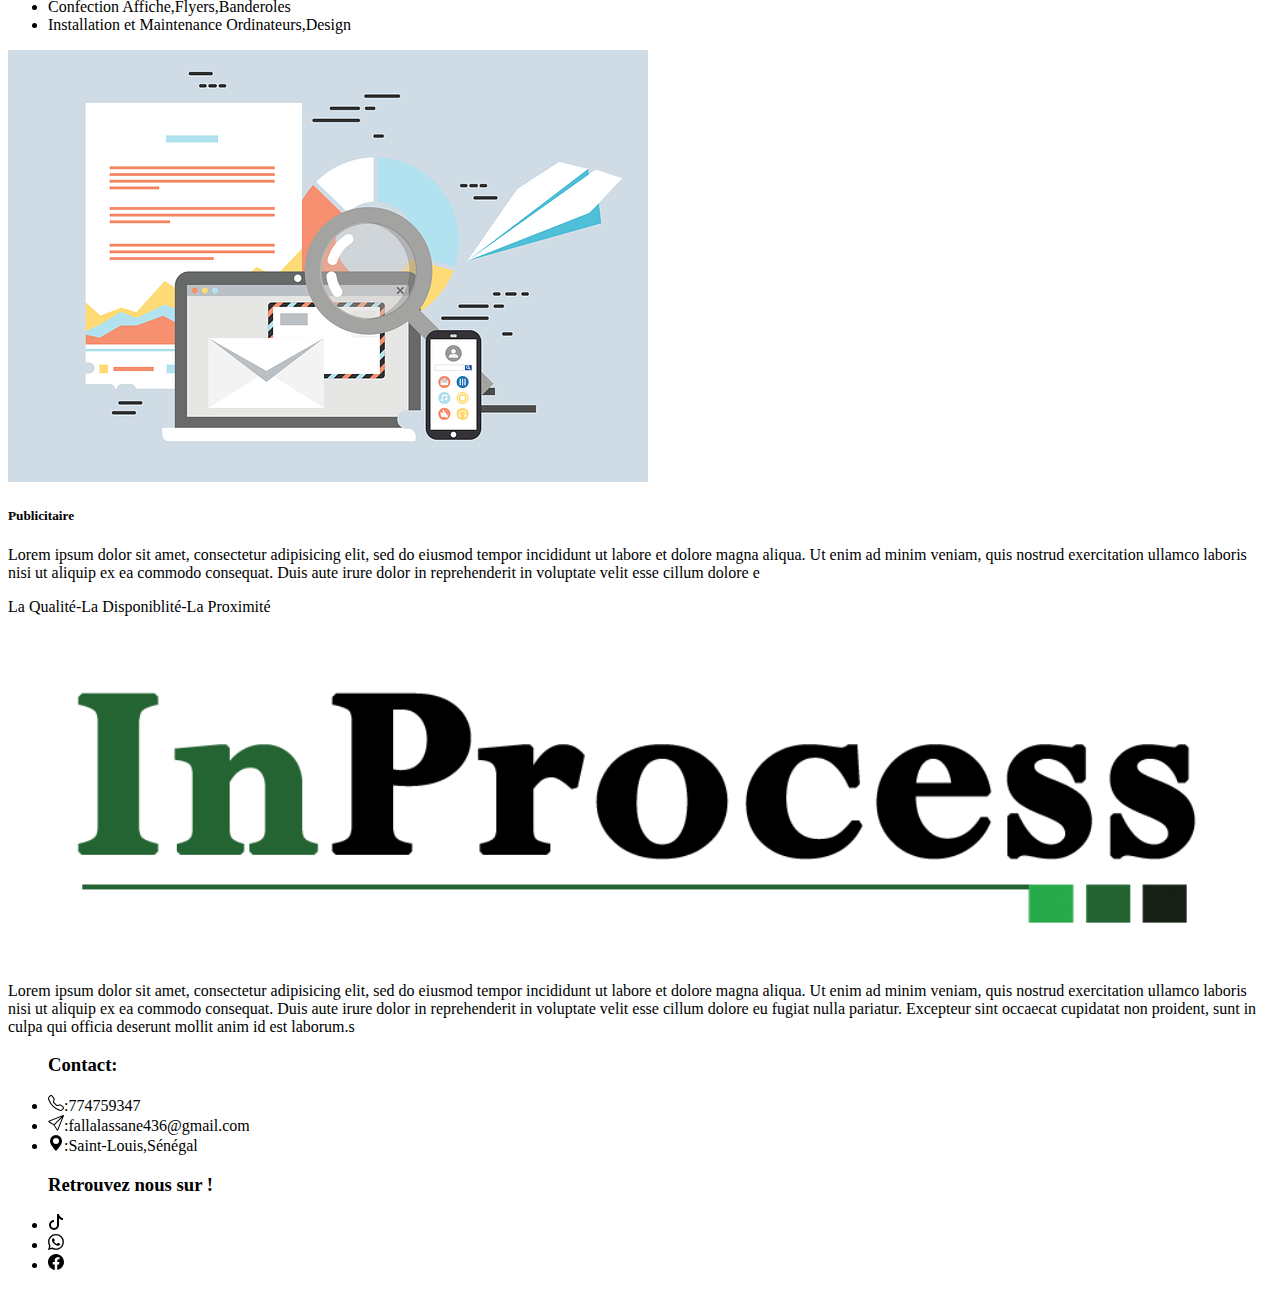
<file: services.html>
<!DOCTYPE html>
<html>
<head>
	<meta charset="utf-8">
	<meta name="viewport" content="width=device-width, initial-scale=1">
	<link rel="stylesheet" type="text/css" href="./ressources/css/style.css">
		<link href="https://cdn.jsdelivr.net/npm/bootstrap@5.2.3/dist/css/bootstrap.min.css" rel="stylesheet" integrity="sha384-rbsA2VBKQhggwzxH7pPCaAqO46MgnOM80zW1RWuH61DGLwZJEdK2Kadq2F9CUG65" crossorigin="anonymous">
<script src="https://cdn.jsdelivr.net/npm/bootstrap@5.2.3/dist/js/bootstrap.bundle.min.js" integrity="sha384-kenU1KFdBIe4zVF0s0G1M5b4hcpxyD9F7jL+jjXkk+Q2h455rYXK/7HAuoJl+0I4" crossorigin="anonymous"></script>
	<title>Service Fall Family</title>
</head>
<body>
	<div>
		<header class="navbar navbar-expand-lg bg-light">
			<button type="button" class="navbar-tggler ms-5" data-bs-toggle="collapse" data-bs-target="#nav-collapse">
				<span class="navbar-toggler-icon"></span>
			</button>
			<a href="#" class="navbar-brand">
				<img class="w-25 ms-5" src="./ressources/images/logo.svg" alt="logo" class="image ms-5">
			</a>
			<nav class="collapse navbar-collapse" id="nav-collapse">
				<ul class="navbar-nav ms-5">
					<li class="nav-item">
						<a class="nav-link active" aria-current="page" href="index.html">Accueil</a>
					</li>
					<li class="nav-item">
						<a class="nav-link"href="services.html">Services</a>
					</li>
					<li class="nav-item">
						<a class="nav-link" href="produits.html">Produits</a>
					</li>
					<li class="nav-item">
						<a class="nav-link" href="temoignages.html">Témoignages</a>
					</li>
					<li class="nav-item">
						<a class="nav-link" href="contact.html">Contact</a>
					</li>
				</ul>
			</nav>
		</header>
	</div>
	<div class="row row-cols-1 row-cols-md-3 g-4 my-5">
  <div class="col">
    <div class="card">
      <img src="./ressources/images/vente.jpg" class="card-img-top" alt="vente">
      <div class="card-body">
        <h5 class="card-title">Vente</h5>
        <p class="card-text">
        	<ul class="navbar-nav">
        	<li class="nav-item">Ordinateurs Portables / Ordinateurs Fixe</li>
        	<li class="nav-item">Matériels Bureautique</li>
        	<li class="nav-item">Matériels Informatiques</li>
        	<li class="nav-item">Matériels Electo-Ménagères</li>
        	<li class="nav-item">Téléphones Portables</li>
        </ul>
      </p>
      </div>
    </div>
  </div>
  <div class="col">
    <div class="card">
      <img src="./ressources/images/pu1.png" class="card-img-top" alt="pub">
      <div class="card-body">
        <h5 class="card-title">Prestation de Service</h5>
        <p class="card-text">
        	<ul class="navbar-nav">
        		<li class="nav-item">Photocopie et Impression sur tous les Supports</li>
        		<li class="nav-item">Saisie de Texte et Cofection de CV</li>
        		<li class="nav-item">Confection Carte de Membre,Carte de Visite,Logo</li>
        		<li class="nav-item">Confection Affiche,Flyers,Banderoles</li>
        		<li class="nav-item">Installation et Maintenance Ordinateurs,Design</li>
        	</ul>
        </p>
      </div>
    </div>
  </div>
  <div class="col">
    <div class="card">
      <img src="./ressources/images/pu1.png" class="card-img-top" alt="pub">
      <div class="card-body">
        <h5 class="card-title">Publicitaire</h5>
        <p class="card-text">
        	Lorem ipsum dolor sit amet, consectetur adipisicing elit, sed do eiusmod
        	tempor incididunt ut labore et dolore magna aliqua. Ut enim ad minim veniam,
        	quis nostrud exercitation ullamco laboris nisi ut aliquip ex ea commodo
        	consequat. Duis aute irure dolor in reprehenderit in voluptate velit esse
        	cillum dolore e
        </p>
      </div>
    </div>
  </div>
	</div>
	<div class="bg-light py-4">
		<footer>
			<div><p class="container-fluid text-center fs-4 fst-italic fw-bold pt-2 py-4">La Qualité-La Disponiblité-La Proximité</p>
			</div>
			<div class="row">
			<div class="col-4">
				<img class="w-25 ms-5" src="./ressources/images/logo.svg" alt="logo" class="image ms-5 d-block w-100">
  <div class="card-body">
    <p class="card-text container-fluid text-lowercase fs-6">Lorem ipsum dolor sit amet, consectetur adipisicing elit, sed do eiusmod
    tempor incididunt ut labore et dolore magna aliqua. Ut enim ad minim veniam,
    quis nostrud exercitation ullamco laboris nisi ut aliquip ex ea commodo
    consequat. Duis aute irure dolor in reprehenderit in voluptate velit esse
    cillum dolore eu fugiat nulla pariatur. Excepteur sint occaecat cupidatat non
    proident, sunt in culpa qui officia deserunt mollit anim id est laborum.s</p>
  </div>
</div>
			<div class="col-4">
				<ul class="navbar-nav text-lowercase fs-6">
				<h3>Contact:</h3>
				<li class="nav-item"><span><img src="./ressources/images/telephone.svg">:774759347</span></li>
				<li class="nav-item"><span><img src="./ressources/images/send.svg">:fallalassane436@gmail.com</span></li>
				<li class="nav-item"><span><img src="./ressources/images/geo-alt-fill.svg">:Saint-Louis,Sénégal</span></li>	
				</ul>
			</div>
			<div class="icones col-4">
				<ul class="navbar-nav text-lowercase fs-6">
				<h3>Retrouvez nous sur !</h3>
			<li class="nav-item"><img src="./ressources/images/tiktok.svg"></li>
			<li class="nav-item"><img src="./ressources/images/whatsapp.svg"></li>
			<li class="nav-item"><img src="./ressources/images/facebook.svg"></li>
			</ul>				
			</div>	
			</div>	
		</footer>
	</div>
</body>
</html>
</file>
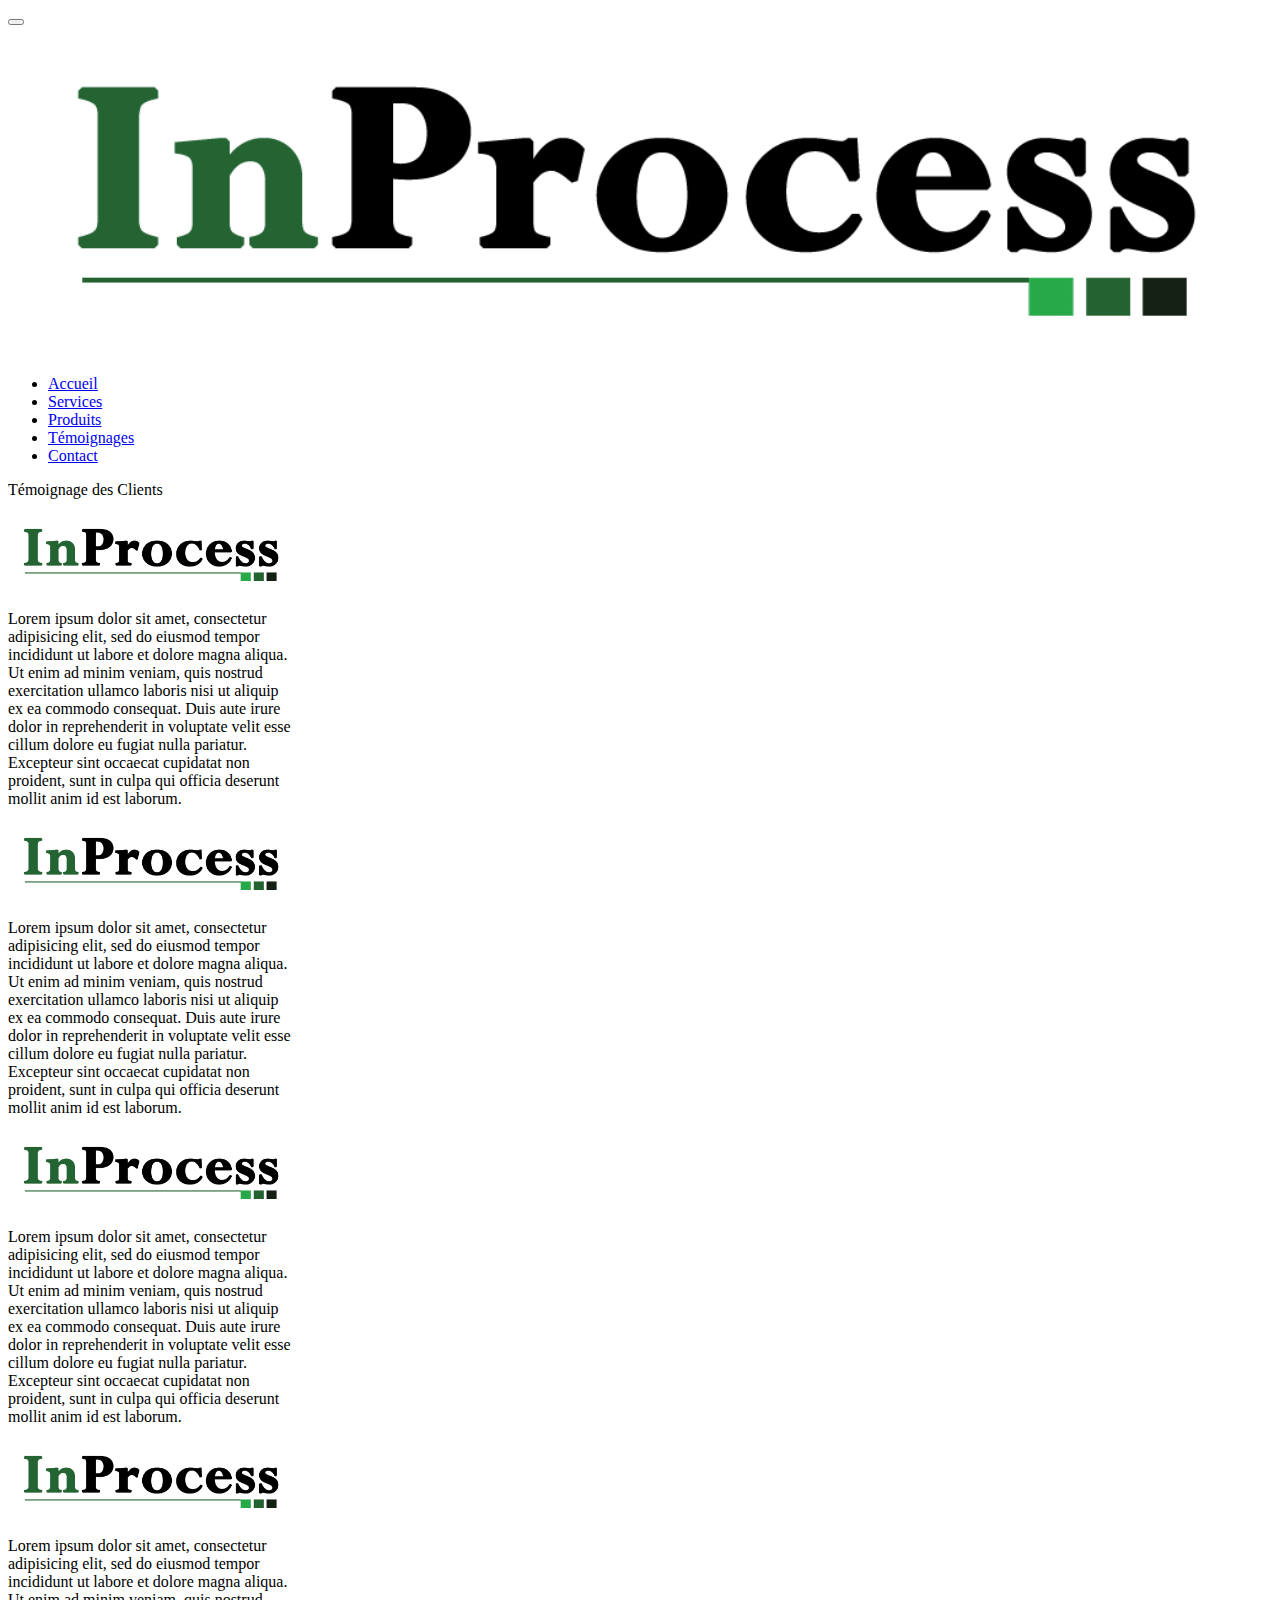
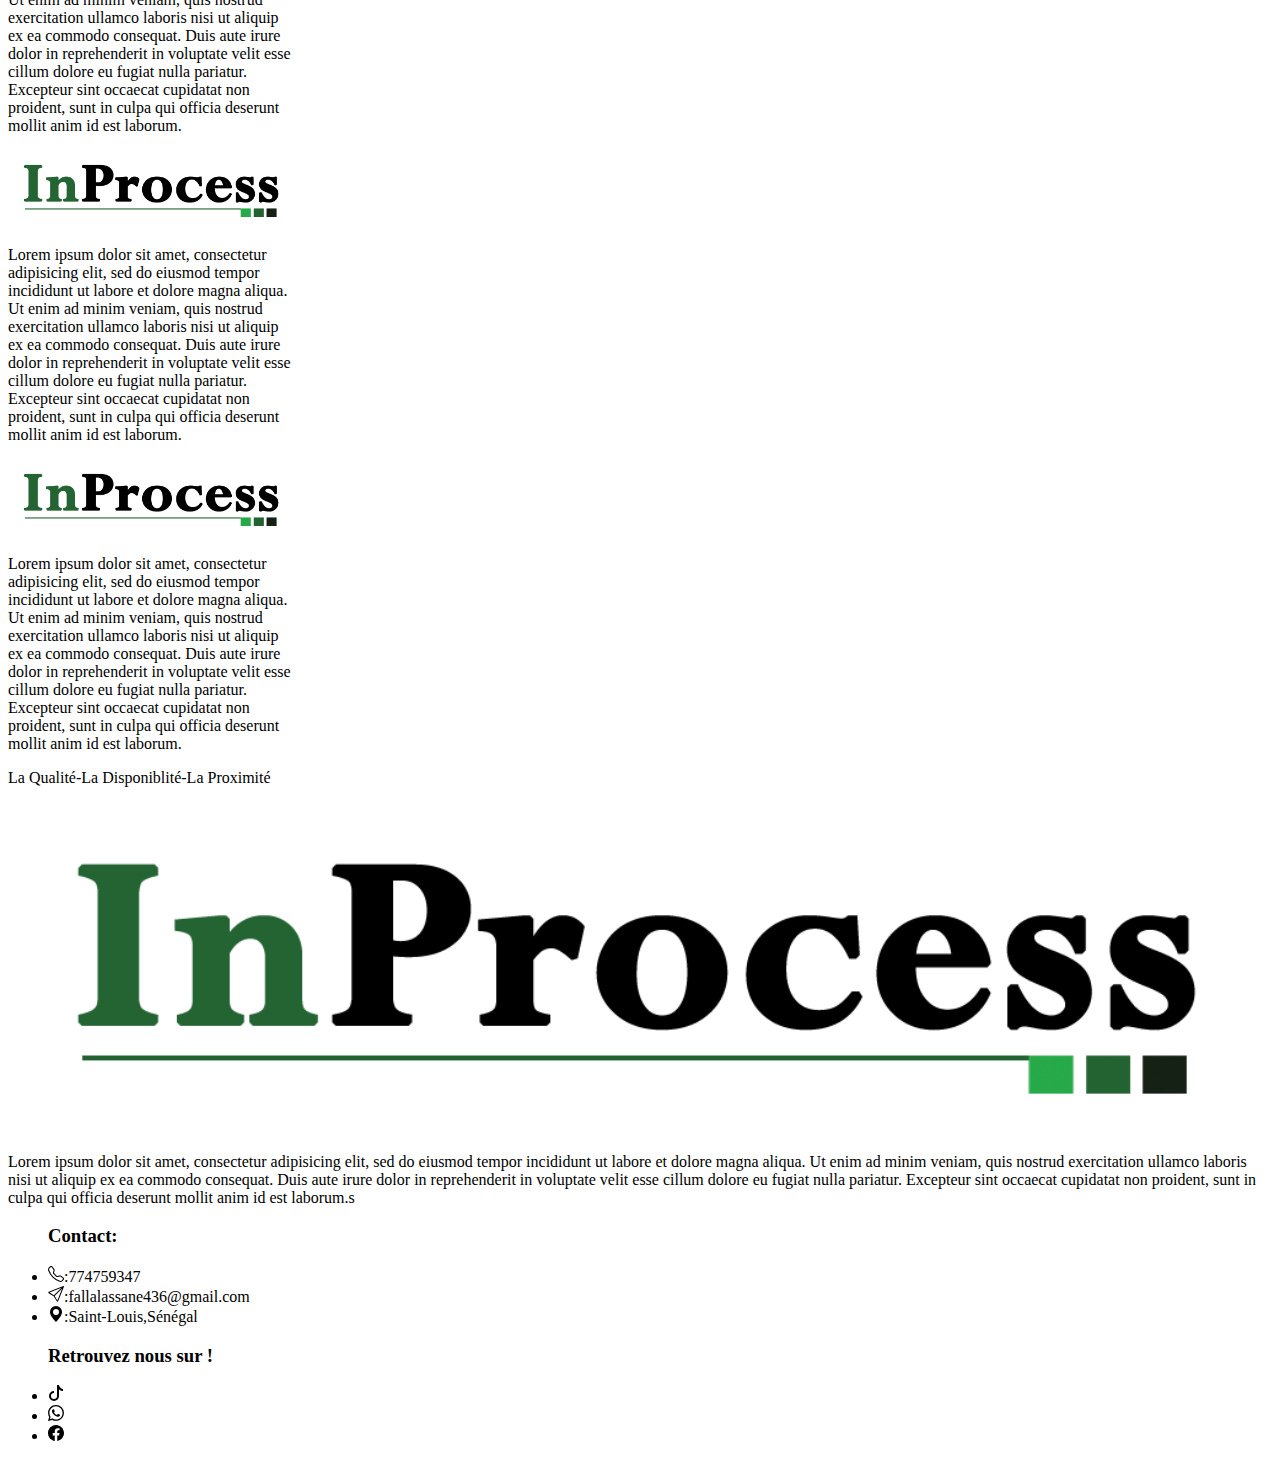
<file: temoignages.html>
<!DOCTYPE html>
<html>
<head>
	<meta charset="utf-8">
	<meta name="viewport" content="width=device-width, initial-scale=1">
	<link rel="stylesheet" type="text/css" href="./ressources/css/style.css">
		<link href="https://cdn.jsdelivr.net/npm/bootstrap@5.2.3/dist/css/bootstrap.min.css" rel="stylesheet" integrity="sha384-rbsA2VBKQhggwzxH7pPCaAqO46MgnOM80zW1RWuH61DGLwZJEdK2Kadq2F9CUG65" crossorigin="anonymous">
<script src="https://cdn.jsdelivr.net/npm/bootstrap@5.2.3/dist/js/bootstrap.bundle.min.js" integrity="sha384-kenU1KFdBIe4zVF0s0G1M5b4hcpxyD9F7jL+jjXkk+Q2h455rYXK/7HAuoJl+0I4" crossorigin="anonymous"></script>
	<title>Service Fall Family</title>
</head>
<body>
	<div>
		<header class="navbar navbar-expand-lg bg-light">
			<button type="button" class="navbar-tggler ms-5" data-bs-toggle="collapse" data-bs-target="#nav-collapse">
				<span class="navbar-toggler-icon"></span>
			</button>
			<a href="#" class="navbar-brand">
				<img class="w-25 ms-5" src="./ressources/images/logo.svg" alt="logo" class="image ms-5">
			</a>
			<nav class="collapse navbar-collapse" id="nav-collapse">
				<ul class="navbar-nav ms-5">
					<li class="nav-item">
						<a class="nav-link active" aria-current="page" href="index.html">Accueil</a>
					</li>
					<li class="nav-item">
						<a class="nav-link"href="services.html">Services</a>
					</li>
					<li class="nav-item">
						<a class="nav-link" href="produits.html">Produits</a>
					</li>
					<li class="nav-item">
						<a class="nav-link" href="temoignages.html">Témoignages</a>
					</li>
					<li class="nav-item">
						<a class="nav-link" href="contact.html">Contact</a>
					</li>
				</ul>
			</nav>
		</header>
	</div>
		<div class="row container-fluid bg-primary my-3 mx-3">
			<div class="col-4">
				<p class="display-3 text-center text-uppercase">Témoignage des Clients</p>
		</div>
			<div id="carouselExampleSlidesOnly" class="carousel slide col-4 my-3" data-bs-ride="carousel">
  <div class="carousel-inner">
    <div class="carousel-item active">
    	<div class="card" style="width: 18rem;">
  <img src="./ressources/images/logo.svg" class="card-img-top" alt="logo">
  <div class="card-body">
    <p class="card-text">Lorem ipsum dolor sit amet, consectetur adipisicing elit, sed do eiusmod
    tempor incididunt ut labore et dolore magna aliqua. Ut enim ad minim veniam,
    quis nostrud exercitation ullamco laboris nisi ut aliquip ex ea commodo
    consequat. Duis aute irure dolor in reprehenderit in voluptate velit esse
    cillum dolore eu fugiat nulla pariatur. Excepteur sint occaecat cupidatat non
    proident, sunt in culpa qui officia deserunt mollit anim id est laborum.</p>
  </div>
  </div>
      </div>
    <div class="carousel-item">
    	<div class="card" style="width: 18rem;">
  <img src="./ressources/images/logo.svg" class="card-img-top" alt="logo">
  <div class="card-body">
    <p class="card-text">Lorem ipsum dolor sit amet, consectetur adipisicing elit, sed do eiusmod
    tempor incididunt ut labore et dolore magna aliqua. Ut enim ad minim veniam,
    quis nostrud exercitation ullamco laboris nisi ut aliquip ex ea commodo
    consequat. Duis aute irure dolor in reprehenderit in voluptate velit esse
    cillum dolore eu fugiat nulla pariatur. Excepteur sint occaecat cupidatat non
    proident, sunt in culpa qui officia deserunt mollit anim id est laborum.</p>
  </div>
  </div>
    </div>
    <div class="carousel-item">
    	<div class="card" style="width: 18rem;">
  <img src="./ressources/images/logo.svg" class="card-img-top" alt="logo">
  <div class="card-body">
    <p class="card-text">Lorem ipsum dolor sit amet, consectetur adipisicing elit, sed do eiusmod
    tempor incididunt ut labore et dolore magna aliqua. Ut enim ad minim veniam,
    quis nostrud exercitation ullamco laboris nisi ut aliquip ex ea commodo
    consequat. Duis aute irure dolor in reprehenderit in voluptate velit esse
    cillum dolore eu fugiat nulla pariatur. Excepteur sint occaecat cupidatat non
    proident, sunt in culpa qui officia deserunt mollit anim id est laborum.</p>
  </div>
  </div>
    </div>
		</div>
		</div>
		<div id="carouselExampleSlidesOnly" class="carousel slide col-4 my-3 container-fluid" data-bs-ride="carousel">
  <div class="carousel-inner">
    <div class="carousel-item active">
    	<div class="card" style="width: 18rem;">
  <img src="./ressources/images/logo.svg" class="card-img-top" alt="logo">
  <div class="card-body">
    <p class="card-text">Lorem ipsum dolor sit amet, consectetur adipisicing elit, sed do eiusmod
    tempor incididunt ut labore et dolore magna aliqua. Ut enim ad minim veniam,
    quis nostrud exercitation ullamco laboris nisi ut aliquip ex ea commodo
    consequat. Duis aute irure dolor in reprehenderit in voluptate velit esse
    cillum dolore eu fugiat nulla pariatur. Excepteur sint occaecat cupidatat non
    proident, sunt in culpa qui officia deserunt mollit anim id est laborum.</p>
  </div>
  </div>
      </div>
    <div class="carousel-item">
    	<div class="card" style="width: 18rem;">
  <img src="./ressources/images/logo.svg" class="card-img-top" alt="logo">
  <div class="card-body">
    <p class="card-text">Lorem ipsum dolor sit amet, consectetur adipisicing elit, sed do eiusmod
    tempor incididunt ut labore et dolore magna aliqua. Ut enim ad minim veniam,
    quis nostrud exercitation ullamco laboris nisi ut aliquip ex ea commodo
    consequat. Duis aute irure dolor in reprehenderit in voluptate velit esse
    cillum dolore eu fugiat nulla pariatur. Excepteur sint occaecat cupidatat non
    proident, sunt in culpa qui officia deserunt mollit anim id est laborum.</p>
  </div>
  </div>
    </div>
    <div class="carousel-item">
    	<div class="card" style="width: 18rem;">
  <img src="./ressources/images/logo.svg" class="card-img-top" alt="logo">
  <div class="card-body">
    <p class="card-text">Lorem ipsum dolor sit amet, consectetur adipisicing elit, sed do eiusmod
    tempor incididunt ut labore et dolore magna aliqua. Ut enim ad minim veniam,
    quis nostrud exercitation ullamco laboris nisi ut aliquip ex ea commodo
    consequat. Duis aute irure dolor in reprehenderit in voluptate velit esse
    cillum dolore eu fugiat nulla pariatur. Excepteur sint occaecat cupidatat non
    proident, sunt in culpa qui officia deserunt mollit anim id est laborum.</p>
  </div>
  </div>
    </div>
		</div>
		</div>	
		</div>
	<div class="bg-light py-4">
		<footer>
			<div><p class="container-fluid text-center fs-4 fst-italic fw-bold pt-2 py-4">La Qualité-La Disponiblité-La Proximité</p>
			</div>
			<div class="row">
			<div class="col-4">
				<img class="w-25 ms-5" src="./ressources/images/logo.svg" alt="logo" class="image ms-5">
  <div class="card-body">
    <p class="card-text container-fluid text-lowercase fs-6">Lorem ipsum dolor sit amet, consectetur adipisicing elit, sed do eiusmod
    tempor incididunt ut labore et dolore magna aliqua. Ut enim ad minim veniam,
    quis nostrud exercitation ullamco laboris nisi ut aliquip ex ea commodo
    consequat. Duis aute irure dolor in reprehenderit in voluptate velit esse
    cillum dolore eu fugiat nulla pariatur. Excepteur sint occaecat cupidatat non
    proident, sunt in culpa qui officia deserunt mollit anim id est laborum.s</p>
  </div>
</div>
			<div class="col-4">
				<ul class="navbar-nav text-lowercase fs-6">
				<h3>Contact:</h3>
				<li class="nav-item"><span><img src="./ressources/images/telephone.svg">:774759347</span></li>
				<li class="nav-item"><span><img src="./ressources/images/send.svg">:fallalassane436@gmail.com</span></li>
				<li class="nav-item"><span><img src="./ressources/images/geo-alt-fill.svg">:Saint-Louis,Sénégal</span></li>	
				</ul>
			</div>
			<div class="icones col-4">
				<ul class="navbar-nav text-lowercase fs-6">
				<h3>Retrouvez nous sur !</h3>
			<li class="nav-item"><img src="./ressources/images/tiktok.svg"></li>
			<li class="nav-item"><img src="./ressources/images/whatsapp.svg"></li>
			<li class="nav-item"><img src="./ressources/images/facebook.svg"></li>
			</ul>				
			</div>	
			</div>	
		</footer>
	</div>
</body>
</html>
</file>
<file: ressources/css/style.css>
.img{
	width: 50px;
}
</file>
